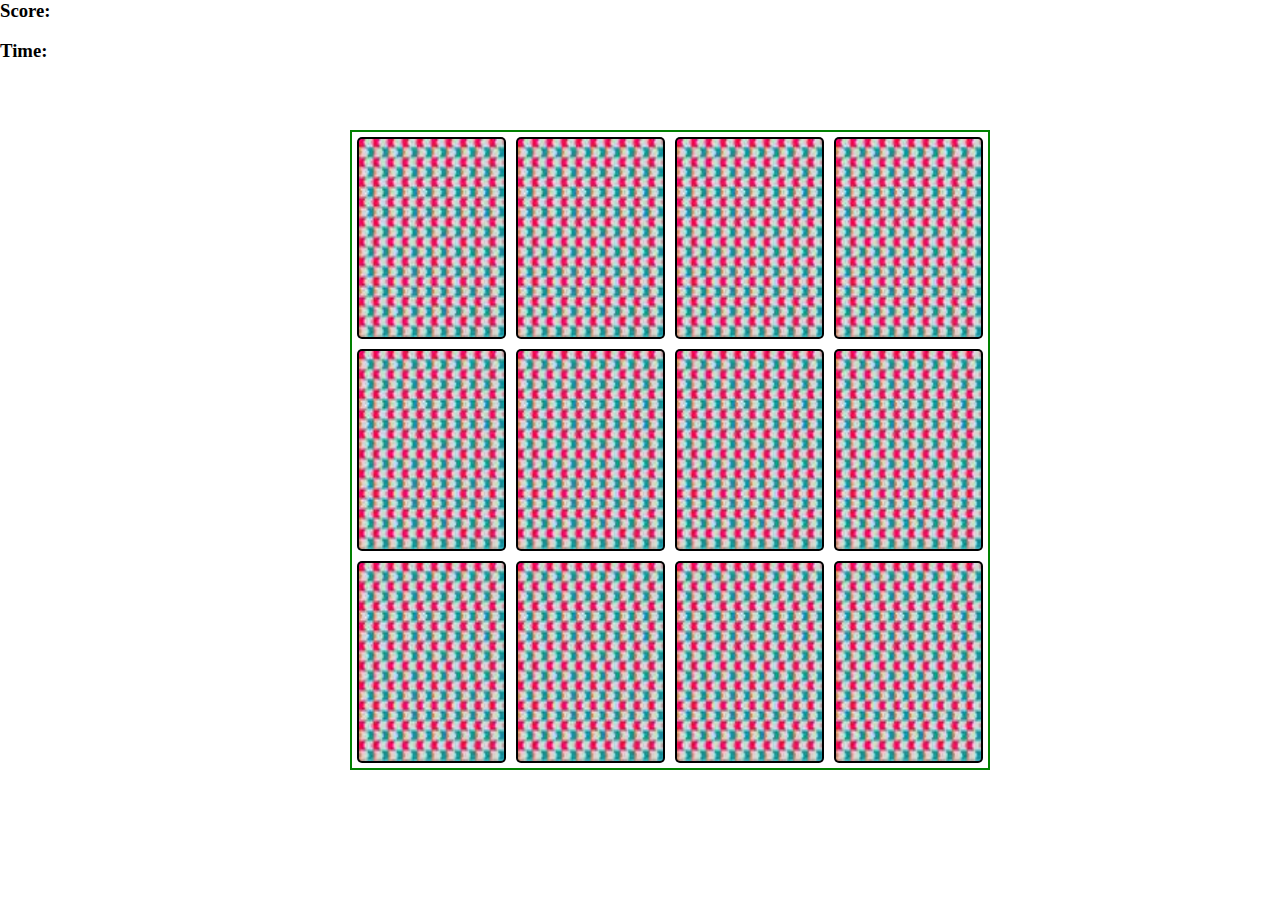
<file: flip a card game/index.html>
<!DOCTYPE html>
<html lang="en">
<head>
	<meta charset="utf-8">
	<title>Memory Game</title>
	<link rel="stylesheet" type="text/css" href="stylesheet.css">

</head>

<body>
	<section class="time">
		<h3>Score:<span id="result"></span></h3><br/>
		<h3>Time:<span id="timer"></span></h3>
	</section>

	<section class="memory-game">
		<div class= "memory-card" data-name='cheese'>
			<img class="front-face" src="pics/cheese.png" alt="cheese"/>
			<img class="back-face" src="pics/blank.png" alt=""/>	
		</div>
		<div class= "memory-card" data-name='cheese'>
			<img class="front-face" src="pics/cheese.png" alt="cheese"/>
			<img class="back-face" src="pics/blank.png" alt="blank"/>	
		</div>
		<div class= "memory-card" data-name='fries'>
			<img class="front-face" src="pics/fries.png" alt="fries"/>
			<img class="back-face" src="pics/blank.png" alt="blank"/>	
		</div>
		<div class= "memory-card" data-name='fries'>
			<img class="front-face" src="pics/fries.png" alt="fries"/>
			<img class="back-face" src="pics/blank.png" alt="blank"/>	
		</div>
		<div class= "memory-card" data-name='hotdog'>
			<img class="front-face" src="pics/hotdog.png" alt="hotdog"/>
			<img class="back-face" src="pics/blank.png" alt="blank"/>	
		</div>
		<div class= "memory-card" data-name='hotdog'>
			<img class="front-face" src="pics/hotdog.png" alt="hotdog"/>
			<img class="back-face" src="pics/blank.png" alt="blank"/>	
		</div>
		<div class= "memory-card" data-name='ice-cream'>
			<img class="front-face" src="pics/ice-cream.png" alt="ice-cream"/>
			<img class="back-face" src="pics/blank.png" alt="blank"/>	
		</div>
		<div class= "memory-card" data-name='ice-cream'>
			<img class="front-face" src="pics/ice-cream.png" alt="ice-cream"/>
			<img class="back-face" src="pics/blank.png" alt="blank"/>	
		</div>
		<div class= "memory-card" data-name='milkshake'>
			<img class="front-face" src="pics/milkshake.png" alt="milkshake"/>
			<img class="back-face" src="pics/blank.png" alt="blank"/>	
		</div>
		<div class= "memory-card" data-name='milkshake'>
			<img class="front-face" src="pics/milkshake.png" alt="milkshake"/>
			<img class="back-face" src="pics/blank.png" alt="blank"/>	
		</div>
		<div class= "memory-card" data-name='pizza'>
			<img class="front-face" src="pics/pizza.png" alt="pizza"/>
			<img class="back-face" src="pics/blank.png" alt="blank"/>	
		</div>
		<div class= "memory-card" data-name='pizza'>
			<img class="front-face" src="pics/pizza.png" alt="pizza"/>
			<img class="back-face" src="pics/blank.png" alt="blank"/>	
		</div>



	</section>

</body>
<script src="app.js" charset="utf-8"></script>
</html>
</file>
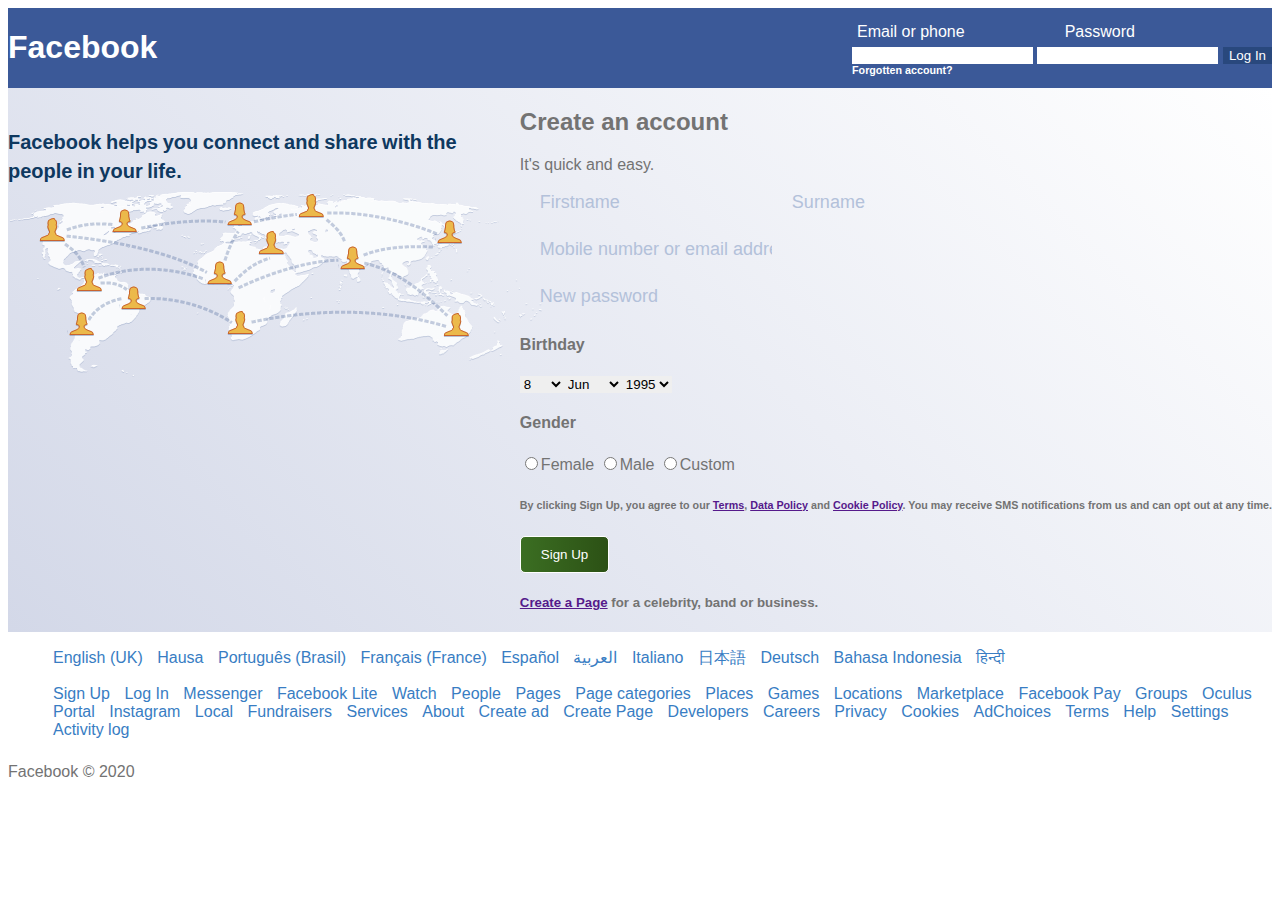
<file: facebook login page/facebook login.html>
<!DOCTYPE html>
<html lang="en">

<head>
    <meta charset="UTF-8" />
    <link rel="stylesheet" type="text/css" href="stylesheet.css">
    <title>Facebook – log in or sign up</title>
</head>

<body>
    <div class="menubar">
        <div class="lfloat">
            <h1 class="logo">
                <a href="https://www.facebook.com/" title="Go to Facebook home">
                    Facebook
                </a>
            </h1>
        </div>
        <div class="rfloat">
            <form id="login_form" method="post" onsubmit="">
                <span style="margin:0px; display:flex;">
                    <p id="1" style="margin-right:50px;">Email or phone</p>
                    <p id="2" style="margin-left:50px;">Password</p>
                </span>
                <input type="email" name="email">
                <input type="password" name="password">
                <input id="loginbutton" value="Log In" type="submit">
                <div><a href="">
                        <h6 style="margin:0px; border:0px;">Forgotten
                            account?</h6>
                    </a></div>
            </form>
        </div>
    </div>

    <div class="middle">
        <div class="lmiddle">
            <div>Facebook helps you connect and share with the people in your life.</div>
            <img src="facebook.png" alt="" width="537" height="195">
        </div>

        <div class="rmiddle">
            <div class="">
                <h2><strong>Create an account</strong></h2>
            </div>
            <div class="">It's quick and easy.</div>
            <div class="forms">
                <div style="display: flex;">
                    <input type="text" name="firstname" value="Firstname">
                    <input type="text" name="Surname" value="Surname">
                </div>
                <div>
                    <input type="text" name="Mobile number or email address" value="Mobile number or email address">
                </div>
                <div>
                    <input type="text" name="New password" value="New password">

                </div>
            </div>


            <div class="">
                <h4>Birthday</h4>
                <div><span class="birthday"><select name="birthday">
                            <option value="0">Day</option>
                            <option value="1">1</option>
                            <option value="2">2</option>
                            <option value="3">3</option>
                            <option value="4">4</option>
                            <option value="5">5</option>
                            <option value="6">6</option>
                            <option value="7">7</option>
                            <option value="8" selected="1">8</option>
                            <option value="9">9</option>
                            <option value="10">10</option>
                            <option value="11">11</option>
                            <option value="12">12</option>
                            <option value="13">13</option>
                            <option value="14">14</option>
                            <option value="15">15</option>
                            <option value="16">16</option>
                            <option value="17">17</option>
                            <option value="18">18</option>
                            <option value="19">19</option>
                            <option value="20">20</option>
                            <option value="21">21</option>
                            <option value="22">22</option>
                            <option value="23">23</option>
                            <option value="24">24</option>
                            <option value="25">25</option>
                            <option value="26">26</option>
                            <option value="27">27</option>
                            <option value="28">28</option>
                            <option value="29">29</option>
                            <option value="30">30</option>
                            <option value="31">31</option>
                        </select><select name="birthday_month" id="month" class="_9407 _5dba _8esg">
                            <option value="0">Month</option>
                            <option value="1">Jan</option>
                            <option value="2">Feb</option>
                            <option value="3">Mar</option>
                            <option value="4">Apr</option>
                            <option value="5">May</option>
                            <option value="6" selected="1">Jun</option>
                            <option value="7">Jul</option>
                            <option value="8">Aug</option>
                            <option value="9">Sept</option>
                            <option value="10">Oct</option>
                            <option value="11">Nov</option>
                            <option value="12">Dec</option>
                        </select><select name="birthday_year" id="year" title="Year" class="_9407 _5dba _8esg">
                            <option value="0">Year</option>
                            <option value="2020">2020</option>
                            <option value="2019">2019</option>
                            <option value="2018">2018</option>
                            <option value="2017">2017</option>
                            <option value="2016">2016</option>
                            <option value="2015">2015</option>
                            <option value="2014">2014</option>
                            <option value="2013">2013</option>
                            <option value="2012">2012</option>
                            <option value="2011">2011</option>
                            <option value="2010">2010</option>
                            <option value="2009">2009</option>
                            <option value="2008">2008</option>
                            <option value="2007">2007</option>
                            <option value="2006">2006</option>
                            <option value="2005">2005</option>
                            <option value="2004">2004</option>
                            <option value="2003">2003</option>
                            <option value="2002">2002</option>
                            <option value="2001">2001</option>
                            <option value="2000">2000</option>
                            <option value="1999">1999</option>
                            <option value="1998">1998</option>
                            <option value="1997">1997</option>
                            <option value="1996">1996</option>
                            <option value="1995" selected="1">1995</option>
                            <option value="1994">1994</option>
                            <option value="1993">1993</option>
                            <option value="1992">1992</option>
                            <option value="1991">1991</option>
                            <option value="1990">1990</option>
                            <option value="1989">1989</option>
                            <option value="1988">1988</option>
                            <option value="1987">1987</option>
                            <option value="1986">1986</option>
                            <option value="1985">1985</option>
                            <option value="1984">1984</option>
                            <option value="1983">1983</option>
                            <option value="1982">1982</option>
                            <option value="1981">1981</option>
                            <option value="1980">1980</option>
                            <option value="1979">1979</option>
                            <option value="1978">1978</option>
                            <option value="1977">1977</option>
                            <option value="1976">1976</option>
                            <option value="1975">1975</option>
                            <option value="1974">1974</option>
                            <option value="1973">1973</option>
                            <option value="1972">1972</option>
                            <option value="1971">1971</option>
                            <option value="1970">1970</option>
                            <option value="1969">1969</option>
                            <option value="1968">1968</option>
                            <option value="1967">1967</option>
                            <option value="1966">1966</option>
                            <option value="1965">1965</option>
                            <option value="1964">1964</option>
                            <option value="1963">1963</option>
                            <option value="1962">1962</option>
                            <option value="1961">1961</option>
                            <option value="1960">1960</option>
                            <option value="1959">1959</option>
                            <option value="1958">1958</option>
                            <option value="1957">1957</option>
                            <option value="1956">1956</option>
                            <option value="1955">1955</option>
                            <option value="1954">1954</option>
                            <option value="1953">1953</option>
                            <option value="1952">1952</option>
                            <option value="1951">1951</option>
                            <option value="1950">1950</option>
                            <option value="1949">1949</option>
                            <option value="1948">1948</option>
                            <option value="1947">1947</option>
                            <option value="1946">1946</option>
                            <option value="1945">1945</option>
                            <option value="1944">1944</option>
                            <option value="1943">1943</option>
                            <option value="1942">1942</option>
                            <option value="1941">1941</option>
                            <option value="1940">1940</option>
                            <option value="1939">1939</option>
                            <option value="1938">1938</option>
                            <option value="1937">1937</option>
                            <option value="1936">1936</option>
                            <option value="1935">1935</option>
                            <option value="1934">1934</option>
                            <option value="1933">1933</option>
                            <option value="1932">1932</option>
                            <option value="1931">1931</option>
                            <option value="1930">1930</option>
                            <option value="1929">1929</option>
                            <option value="1928">1928</option>
                            <option value="1927">1927</option>
                            <option value="1926">1926</option>
                            <option value="1925">1925</option>
                            <option value="1924">1924</option>
                            <option value="1923">1923</option>
                            <option value="1922">1922</option>
                            <option value="1921">1921</option>
                            <option value="1920">1920</option>
                            <option value="1919">1919</option>
                            <option value="1918">1918</option>
                            <option value="1917">1917</option>
                            <option value="1916">1916</option>
                            <option value="1915">1915</option>
                            <option value="1914">1914</option>
                            <option value="1913">1913</option>
                            <option value="1912">1912</option>
                            <option value="1911">1911</option>
                            <option value="1910">1910</option>
                            <option value="1909">1909</option>
                            <option value="1908">1908</option>
                            <option value="1907">1907</option>
                            <option value="1906">1906</option>
                            <option value="1905">1905</option>
                        </select></span>
                    <h4>Gender</h4>
                    <span class="">
                        <span><input type="radio" name="sex" value="1">Female</span>
                        <span><input type="radio" name="sex" value="2">Male</span>
                        <span><input type="radio" name="sex" value="3">Custom</span>
                    </span>
                </div>
                <div id="">
                    <p style="padding:316px, 30px"><h6>By clicking Sign Up, you agree to our <a href="">Terms</a>, <a href=""
                            title="privacy-link">Data Policy</a> and <a href="">Cookie Policy</a>. You may receive SMS
                        notifications from us and can opt
                        out at any time.</h6></p>
                </div>
                <div class="signup"><button type="submit">Sign Up</button></div>
            </div>
            </form>
            <div class=""><h5><a href="">Create a Page</a> for a celebrity, band or business.</h5></div>
        </div>
    </div>

    <div class="footer">
        <ul class="list">
            <li>English (UK)</li>
            <li><a href="" title="Hausa">Hausa</a></li>
            <li><a href="" title="Portuguese (Brazil)">Português (Brasil)</a></li>
            <li><a href="" title="French (France)">Français (France)</a></li>
            <li><a href="" title="Spanish">Español</a></li>
            <li><a href="" title="Arabic">العربية</a></li>
            <li><a href="" title="Italian">Italiano</a></li>
            <li><a href="" title="Japanese">日本語</a></li>
            <li><a href="" title="German">Deutsch</a></li>
            <li><a href="" title="Indonesian">Bahasa Indonesia</a></li>
            <li><a href="" title="Hindi">हिन्दी</a></li>
        </ul>
        <ul class="list">
            <li><a href="" title="Sign up for Facebook">Sign Up</a></li>
            <li><a href="" title="Log in to Facebook">Log In</a></li>
            <li><a href="" title="Take a look at Messenger.">Messenger</a></li>
            <li><a href="" title="Facebook Lite for Android.">Facebook Lite</a></li>
            <li><a href="" title="Browse our Watch videos."> Watch </a></li>
            <li><a href="" title="Browse our people directory.">People</a></li>
            <li><a href="" title="Browse our Pages directory.">Pages</a></li>
            <li><a href="">Page categories</a></li>
            <li><a href="" title="Take a look at popular places on Facebook.">Places</a></li>
            <li><a href="" title="Check out Facebook games.">Games</a></li>
            <li><a href="" title="Browse our places directory.">Locations</a></li>
            <li><a href="" title="Buy and sell on Facebook Marketplace.">Marketplace</a></li>
            <li><a href="" target="_blank" title="Learn more about Facebook Pay">Facebook
                    Pay</a></li>
            <li><a href="" title="Browse our Groups directory.">Groups</a></li>
            <li><a href="" target="_blank" title="Learn more about Oculus">Oculus</a></li>
            <li><a href="" target="_blank" title="Learn more about Portal from Facebook">Portal</a></li>
            <li><a href="" title="Take a look at Instagram" target="_blank">Instagram</a></li>
            <li><a href="" title="Browse our Local Lists directory.">Local</a></li>
            <li><a href="" title="Donate to worthy causes.">Fundraisers</a></li>
            <li><a href="" title="Browse our Facebook Services directory.">Services</a></li>
            <li><a href="" title="Read our blog, discover the resource centre and find job opportunities.">About</a>
            </li>
            <li><a href="" title="Advertise on Facebook">Create ad</a></li>
            <li><a href="" title="Create a Page">Create Page</a></li>
            <li><a href="" title="Develop on our platform.">Developers</a>
            </li>
            <li><a href="" title="Make your next career move to our brilliant company.">Careers</a>
            </li>
            <li><a href="" title="Learn about your privacy and Facebook.">Privacy</a></li>
            <li><a href="" title="Learn about cookies and Facebook.">Cookies</a></li>
            <li><a href="" title="Learn about AdChoices.">AdChoices</a></li>
            <li><a href="" title="Review our terms and policies.">Terms</a></li>
            <li><a href="" title="Visit our Help Centre.">Help</a></li>
            <li><a href="" title="View and edit your Facebook settings.">Settings</a></li>
            <li><a href="" title="View your activity log">Activity log</a></li>
        </ul>
    </div>
    <hr>
    <div class="copyright">
        <span> Facebook © 2020</span></div>
    </div>
</body>

</html>
</file>
<file: flip a card game/stylesheet.css>
*{
	padding: 0;
	margin: 0;
	box-sizing: border-box;

}

body{

height:100vh; 
display:flex;

}

.time{
	margin-right: 10px;
}

.memory-game{
	width:640px;
	height:640px;
	margin:auto;
	display: flex;
	flex-wrap: wrap;
	perspective: 1000px;
	border:2px solid green; 
}

.memory-card{
	width: calc(25% - 10px);
	height:calc (33.33% - 10px);
	margin:5px;
	position: relative;
	transform: scale(1);
	transform-style: preserve-3d;
	transition: transform .5s;  

}

.memory-card:active{
	transform:scale(.97);
	transition: transform .2s;
}

.memory-card.flip{
	transform: rotateY(180deg);
}

.front-face, .back-face{
	background-color: black;
	width:100%;
	height:100%;
	padding:2px;
	position:absolute;
	border-radius: 5px;
	backface-visibility: hidden;
}

.front-face{
	transform: rotateY(180deg);
}
</file>
<file: facebook login page/stylesheet.css>
*{
    border: 0px;
    box-sizing: content-box;
}

body{
    min-width: 980px;
    display:block;
    font-family: Helvetica, Arial, sans-serif;
    color: #737373;
}

.menubar{
    display:flex;
    justify-content: space-between;
    background-color:#3b5998;
    width: 100%;
    color: white;
}

.menubar a{
    color: white;
    text-decoration: none;
}
.lfloat{
}

.lfloat p{
    font-size: 30px;
    font-weight: 600;
}

.rfloat{
    justify-content: flex-end;
}

.rfloat p{
    margin:15px 5px 5px;
     border:0px;
}

#loginbutton{
    background-color:#29487d; 
    color:white; 
    cursor:pointer;
} 

.middle{
    width: auto;
    display:flex;
    justify-content:space-between;
    background: linear-gradient(45deg, #d3d8e8, transparent);
}

.lmiddle{

    color: #0e385f;
    font-size: 20px;
    font-weight: bold;
    line-height: 29px;
    margin-top: 40px;
    margin-right: 20px;
    width: 450px;
    word-spacing: -1px;
}
.rmiddle{
    margin-left: 20px;
    display:block;
}

.forms div{
    margin:10px;
}

.forms input{
    border-color: #819dce;
    border-radius: 5px;
    background-color: transparent;
    font-size: 18px;
    color: #b3c1da;
    padding: 8px 10px;
}

.signup button{
    padding: 10px 20px;
    background: linear-gradient(90deg,#3b6e22 , #2c5115);
    border: 1px solid;
    border-radius: 5px;
    color:white;
    cursor: pointer;
}

.footer{
    color: #387dc3;
}

.footer a{
    color: #387dc3;
    text-decoration:none;  
}

.footer a:hover{
    text-decoration:underline;  
}

.list li{
    margin:5px;
    list-style-type: none;
    display: inline;
}
</file>
